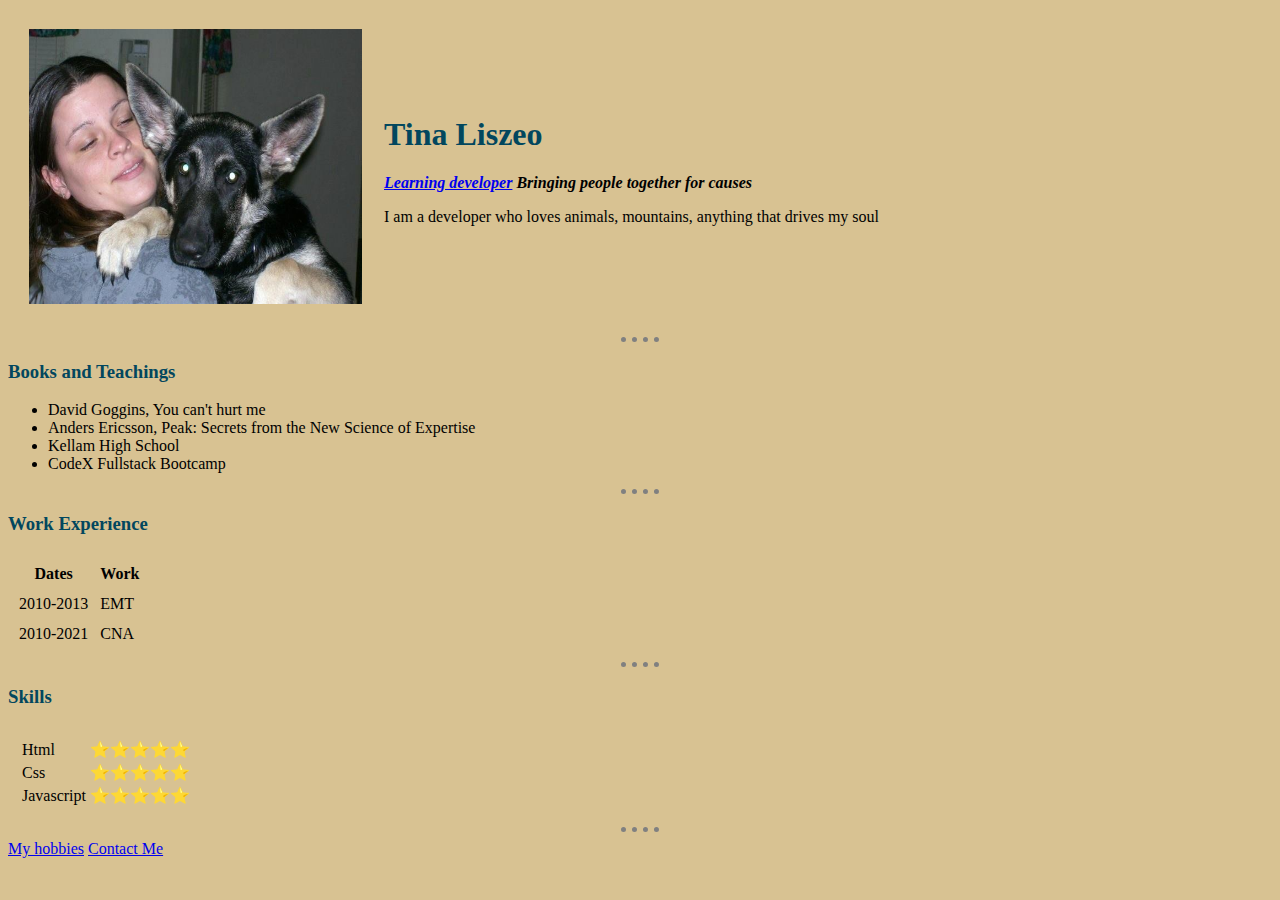
<file: index.html>
<!DOCTYPE html>
<html lang="en" dir="ltr">

<head>
  <meta charset="utf-8">
  <title>Tina's personal site</title>
  <link rel="stylesheet" href="styles.css">
</head>

<body>
  <table cellspacing="20">
    <tr>
    <td><img src="tina liszeo.png" alt="Tina's profile picture"></td>
    <td>  <h1>Tina Liszeo</h1>
    <p> <em><strong><a href="https://github.com/wulfpack0485">Learning developer</a>  Bringing people together for causes</strong> </em> </p>
    <p>I am a developer who loves animals, mountains, anything that drives my soul </p></td>
    </tr>

  </table>



<hr>
<h3>Books and Teachings</h3>
<ul>
<li>David Goggins, You can't hurt me</li>
<li>Anders Ericsson, Peak: Secrets from the New Science of Expertise </li>
<li>Kellam High School</li>
<li>CodeX Fullstack Bootcamp</li>
</ul>
<hr>
<h3>Work Experience</h3>
<table cellspacing="10">
<thead>
<tr>
  <th>Dates</th>
  <th>Work</th>
</tr>
</thead>
<tbody>

</tbody>
<tfoot>

</tfoot>
  <tr>
    <td>2010-2013</td>
    <td>EMT</td>
  </tr>
  <tr>
    <td>2010-2021</td>
    <td>CNA</td>

  </tr>
</table>
<hr>
<h3>Skills</h3>


<table cellspacing="10">
  <tr>
    <td>
      <table>
        <tr>
          <td>Html</td>
          <td>⭐⭐⭐⭐⭐</td>
        </tr>
        <tr>
            <td>Css</td>
            <td>⭐⭐⭐⭐⭐</td>
          </tr>
          <tr>
            <td>Javascript</td>
            <td>⭐⭐⭐⭐⭐</td>
          </tr>
      </table>
    </td>
    <td>

    </td>
  </tr>
</table>






<hr>
<a href="hobbies.html">My hobbies</a>
<a href="contact-me.html">Contact Me</a>





</body>


</html>
</file>
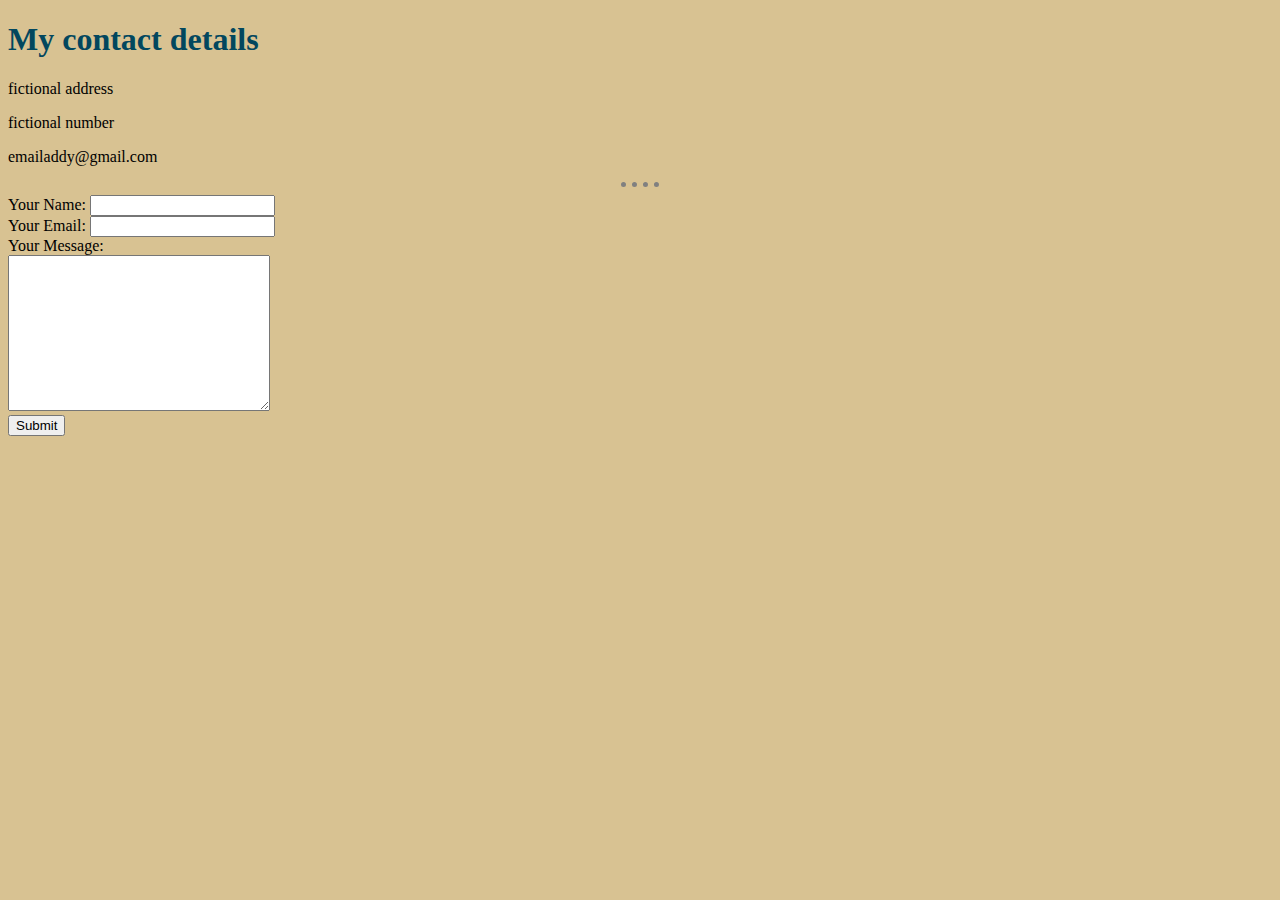
<file: contact-me.html>
<!DOCTYPE html>
<html lang="en" dir="ltr">
  <head>
    <meta charset="utf-8">
    <title>Contact me</title>
    <link rel="stylesheet" href="styles.css">
  </head>
  <body>
  <h1>My contact details</h1>
  <p>fictional address</p>
  <p>fictional number</p>
  <p>emailaddy@gmail.com</p>
<hr>
<form action="mail.to:" method="post" enctype="text/plain">
  <label>Your Name:</label>
    <input type="text" name="yourName" value=""><br>
    <label> Your Email:</label>
    <input type="email" name="yourEmail" value=""><br>
    <label>Your Message:</label><br>
    <textarea name="yourMessage" rows="10" cols="30"></textarea><br>
    <input type="submit" name="">
</form>
  </body>
</html>
</file>
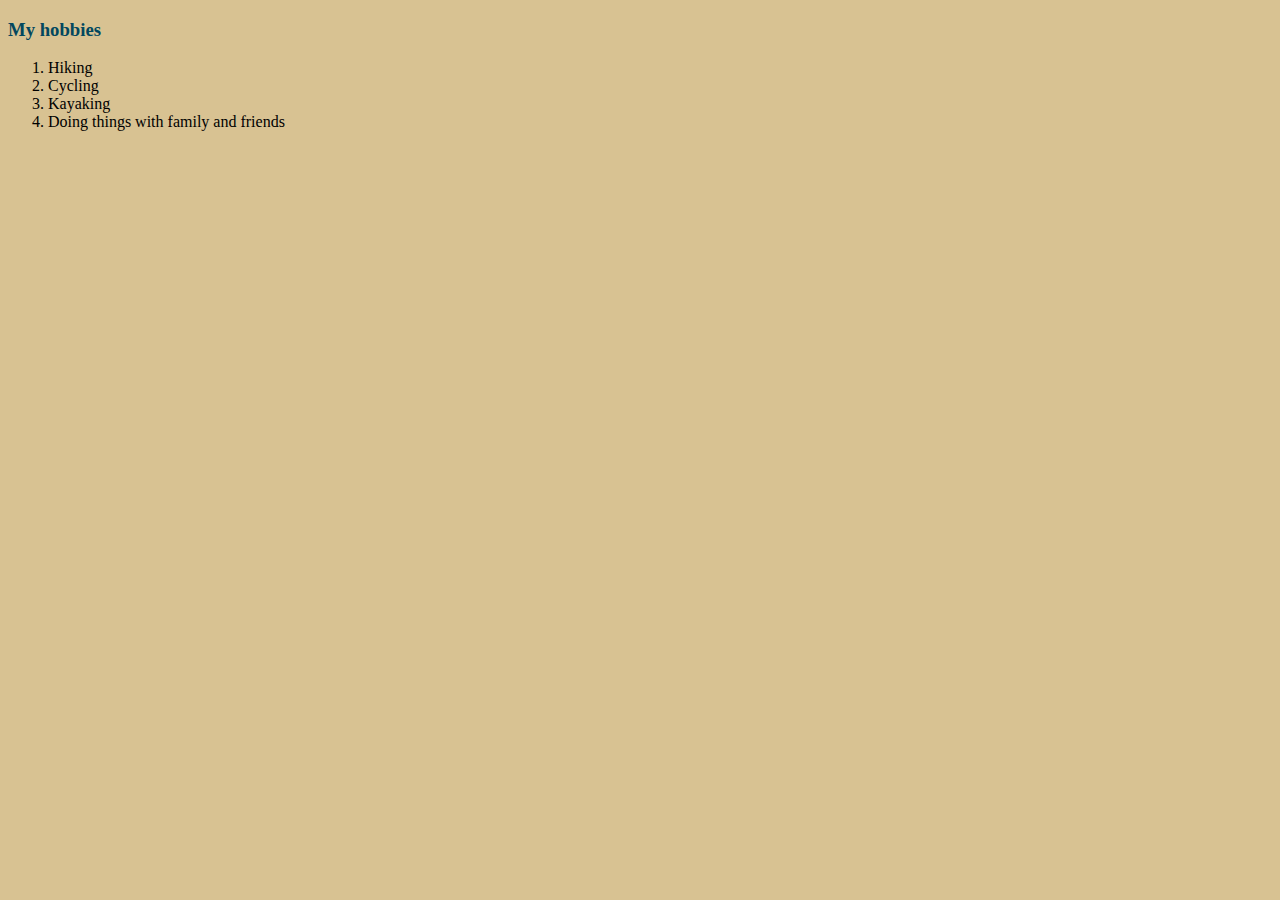
<file: hobbies.html>
<!DOCTYPE html>
<html lang="en" dir="ltr">
  <head>
    <meta charset="utf-8">
    <title>My hobbies</title>
    <link rel="stylesheet" href="styles.css">
  </head>
  <body>
    <h3>My hobbies</h3>
    <ol>
      <li> Hiking</li>
      <li>Cycling</li>
      <li>Kayaking</li>
      <li>Doing things with family and friends</li>
    </ol>
  </body>
</html>
</file>
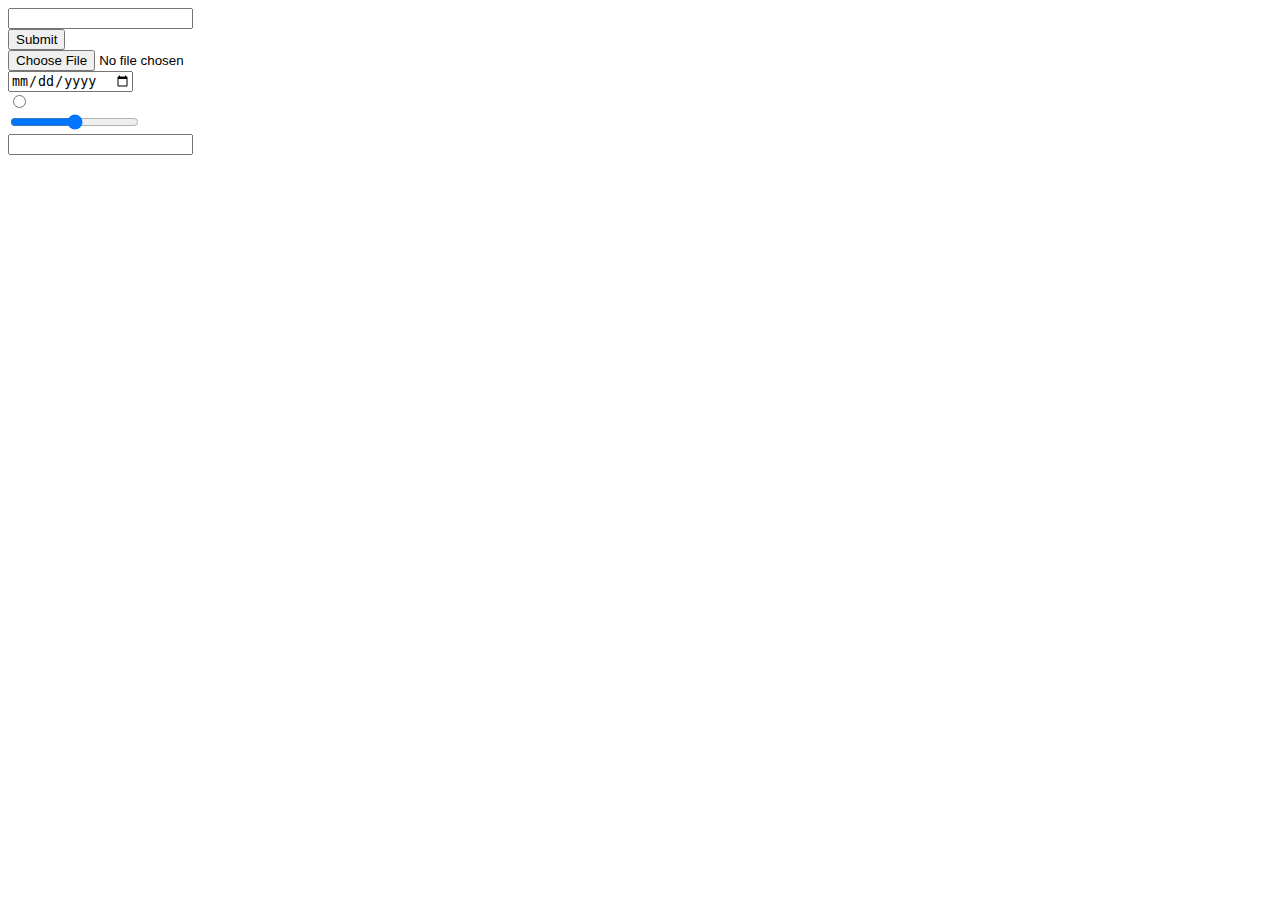
<file: inputs.html>
<!DOCTYPE html>
<html lang="en" dir="ltr">
  <head>
    <meta charset="utf-8">
    <title>Html Inputs</title>
  </head>
  <body>
  <form>
  <input type="text"><br>
  <input type="submit"><br>
  <input type="file"><br>
  <input type="date"><br>
  <input type="radio"><br>
  <input type="range"><br>
  <input type="text"><br>

    </form>



  </body>
</html>
</file>
<file: styles.css>
body {
  background-color: #d8c292;
}

hr {
  border-style: none;
  border-top-style: dotted;
  border-color: grey;
  border-width: 5px;
  width: 3%;
}

img {
  height: 275px;
}

img {
  width: 333px;
}

H1 {
  color: #02475e;
}

H3 {
  color: #02475e;
}
</file>
